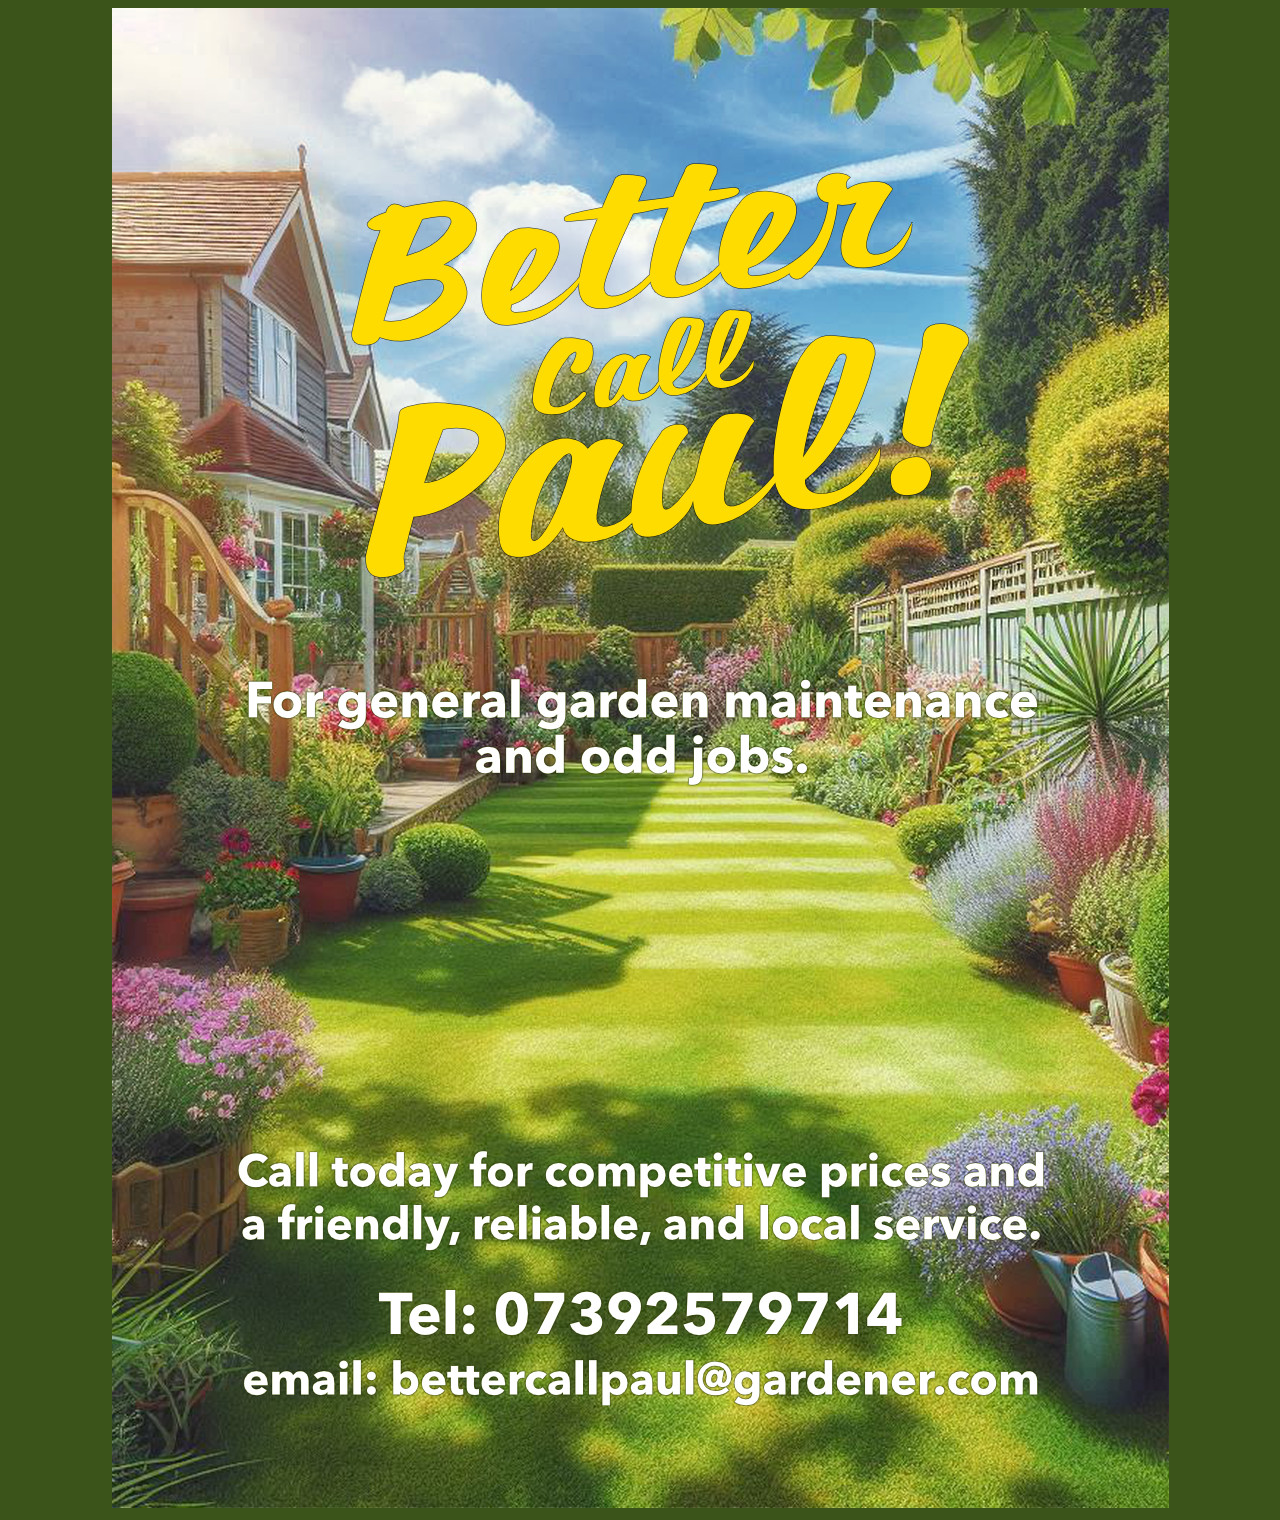
<file: index.html>
<!DOCTYPE html>
<html>
  <head>
    <meta http-equiv="content-type" content="text/html; charset=UTF-8">
    <title>Better Call Paul</title>
  </head>
  <body style="   background-color:#3B541A;">
    <div style="text-align: center;"> <a href="mailto:bettercallpaul@gardener.com?subject=I would like to enquire about your services"> <img

          src="/images/Flyer.jpg" alt="Better Call Paul"

          w="" title="Click To Send Email" height="100%"></a></div>
  </body>
</html>
</file>
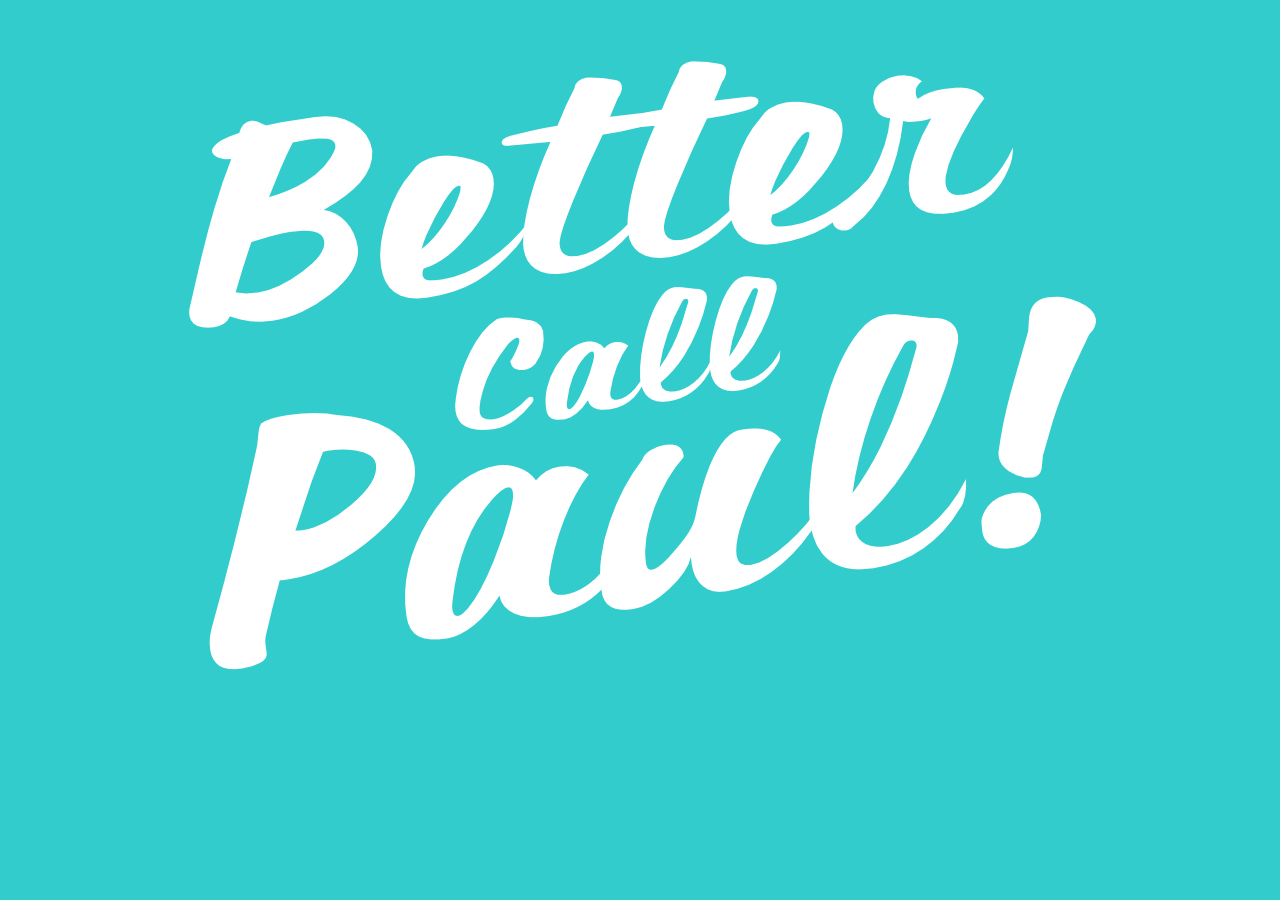
<file: anim.html>
<!DOCTYPE html>
<html>
  <head>
    <meta http-equiv="content-type" content="text/html; charset=UTF-8">
    <title>Better Call Paul</title>
    <link rel="stylesheet" href="style.css">
  </head>
  <body>
    <div>
      <img src="/images/logo.png"
			alt="Better Call Paul">
    </div>
  </body>
</html>
</file>
<file: style.css>
@keyframes color {
  0%   { background: #33CCCC; }
  20%  { background: #33CC36; }
  40%  { background: #B8CC33; }
  60%  { background: #FCCA00; }
  80%  { background: #33CC36; }
  100% { background: #33CCCC; }
}

body {
  background: #33CCCC; /* Fallback */
  animation: color 9s infinite linear;
  text-align: center;
  padding: 2em;
}
</file>
